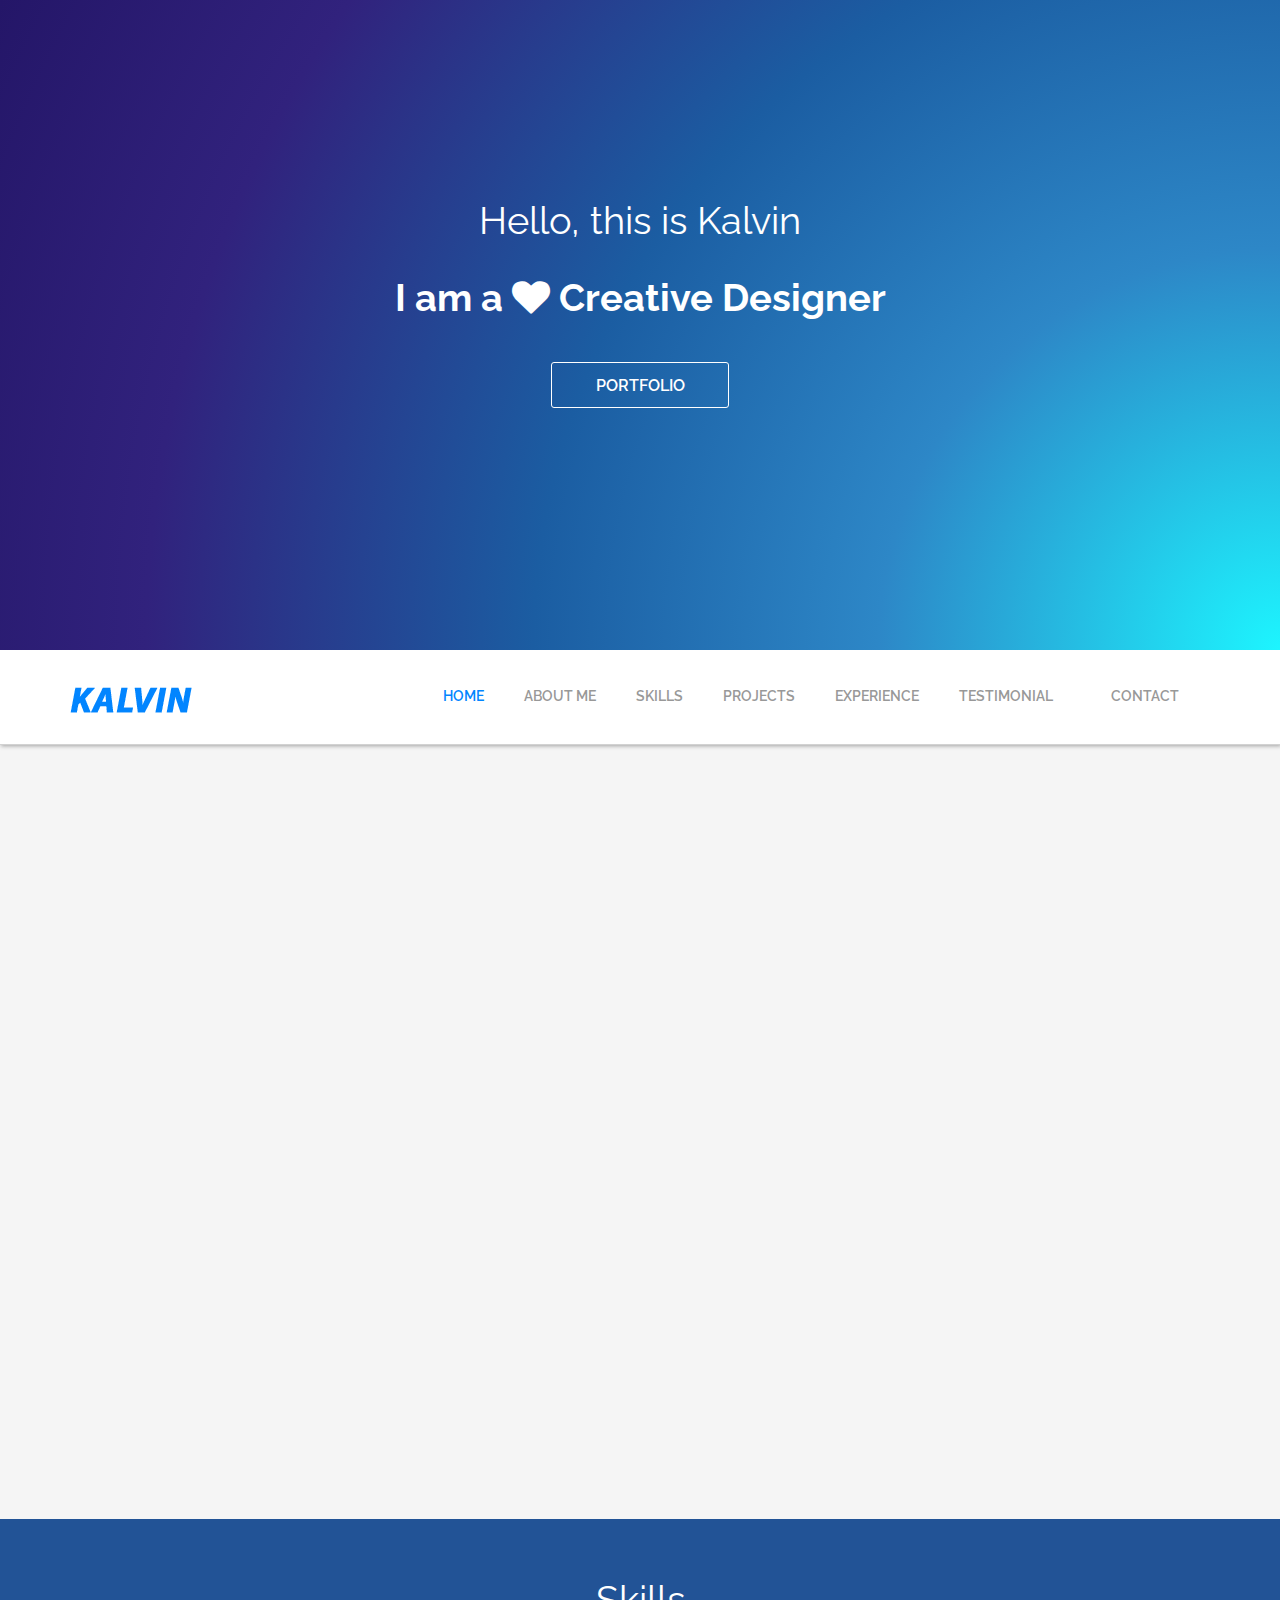
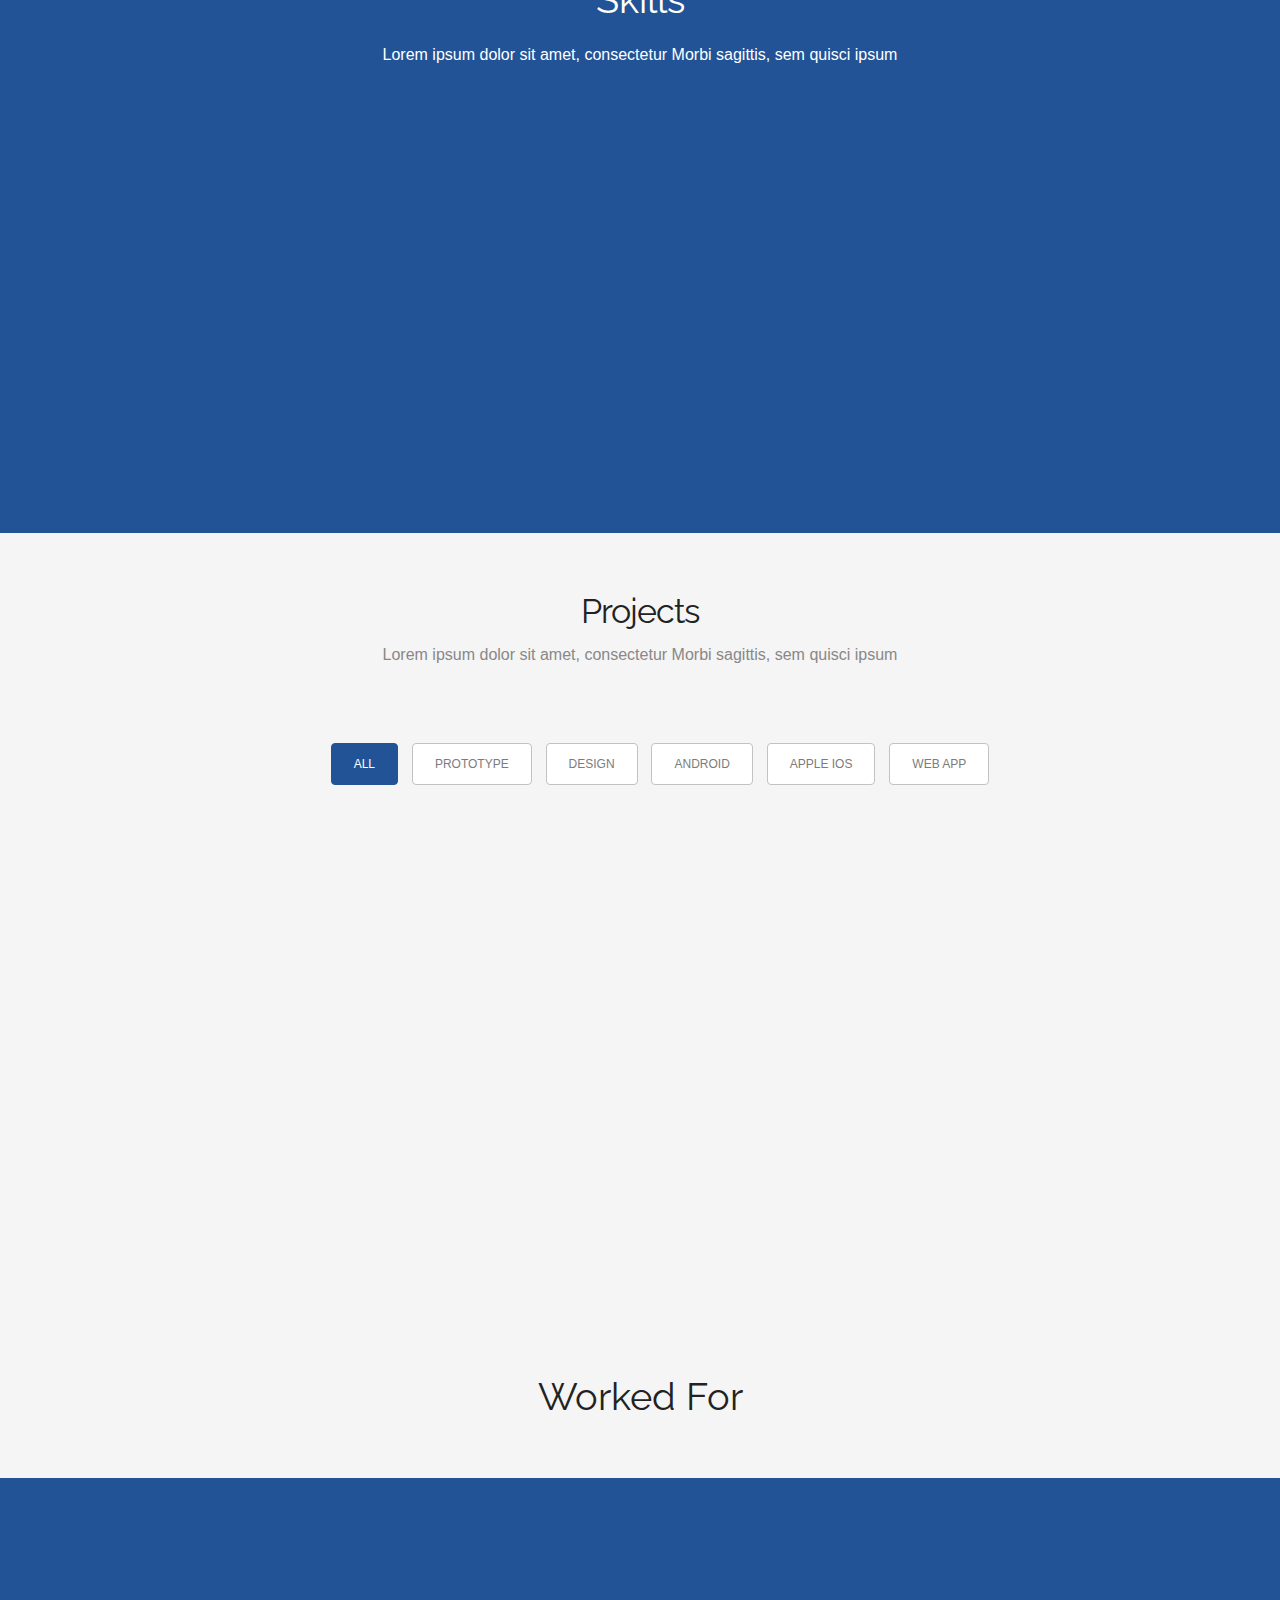
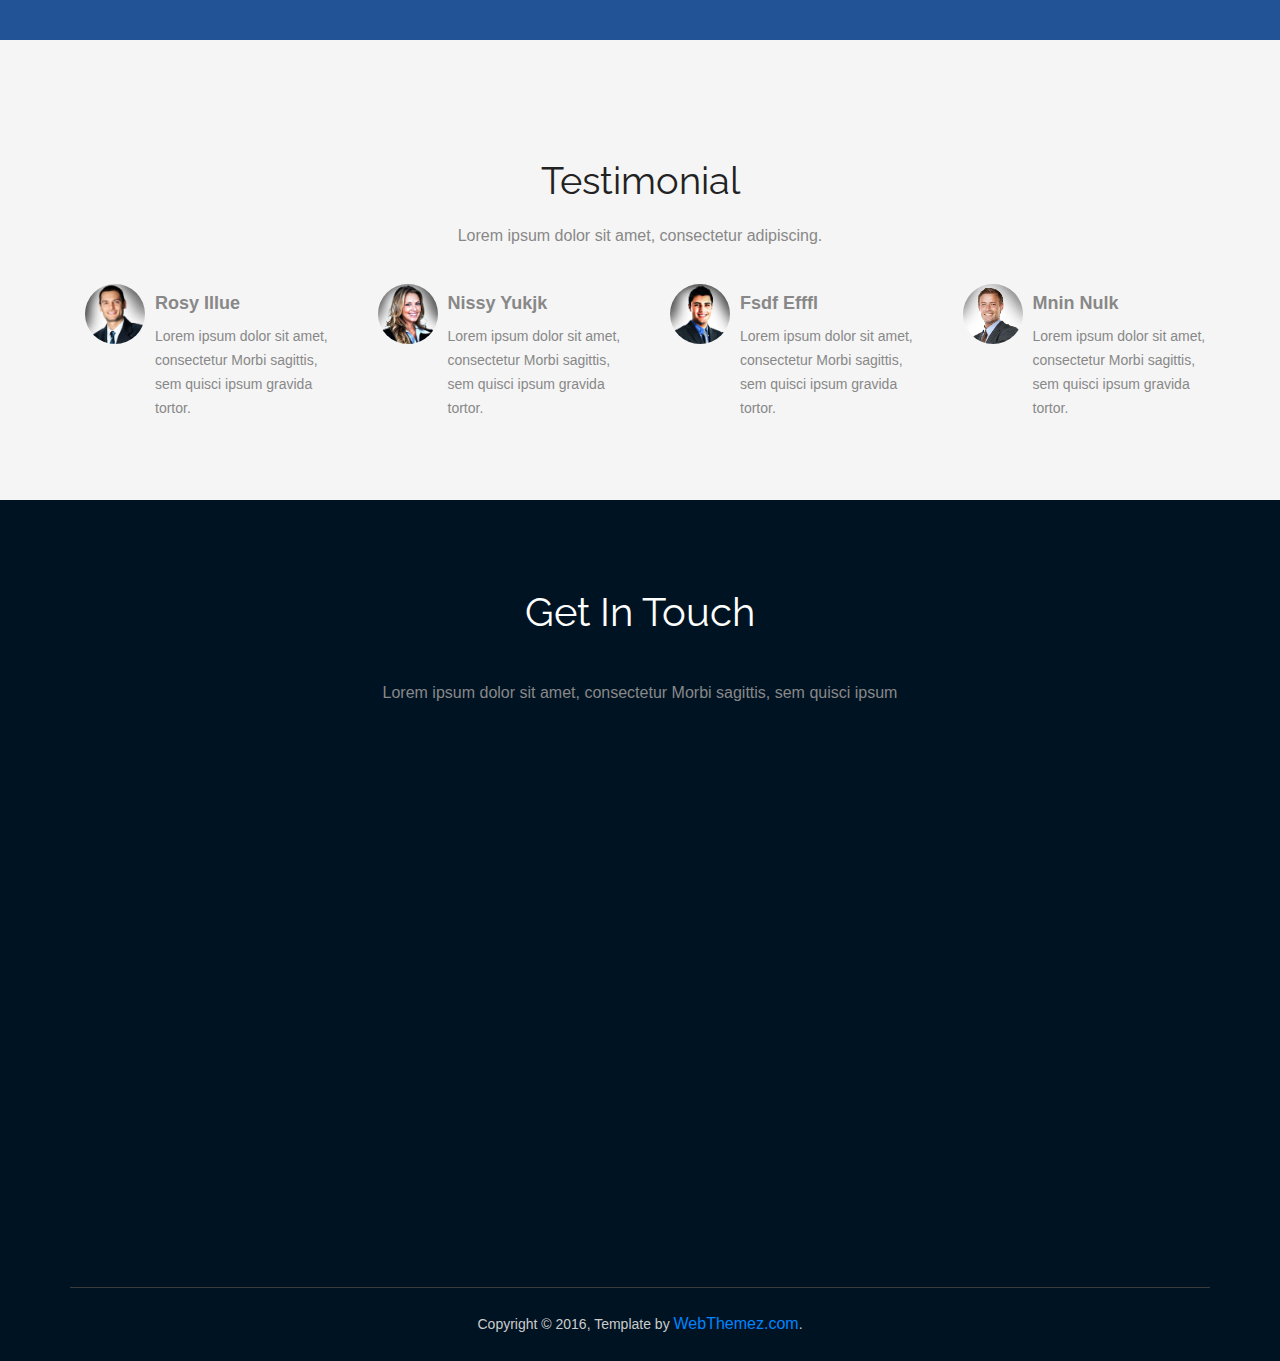
<file: kelvin_portfolio_template/index.html>
<!--
Author: http://webthemez.com
Note: Donate to remove backlink/credits in the footer(webthemez.com)--
Any help: webthemez@gmail.com
Licence: Creative Commons Attribution 3.0** - http://creativecommons.org/licenses/by/3.0/
-->
<!doctype html>
<html>
<head>
<meta charset="utf-8">
<meta name="viewport" content="width=device-width, maximum-scale=1">
<title>Kalvin Portfolio Multi Purpose HTML5 Template | Webthemez</title>
<link rel="icon" href="favicon.png" type="image/png">
<link href="css/bootstrap.min.css" rel="stylesheet" type="text/css">
<link rel="stylesheet" href="js/fancybox/jquery.fancybox.css" type="text/css" media="screen" />
<link href="css/style.css" rel="stylesheet" type="text/css"> 
<link href="css/font-awesome.css" rel="stylesheet" type="text/css"> 
<link href="css/animate.css" rel="stylesheet" type="text/css">
 
<!--[if lt IE 9]>
    <script src="js/respond-1.1.0.min.js"></script>
    <script src="js/html5shiv.js"></script>
    <script src="js/html5element.js"></script>
<![endif]-->
 
</head>
<body>

<!--Hero_Section-->
<section id="hero_section" class="top_cont_outer">
  <div class="hero_wrapper">
    <div class="container">
      <div class="hero_section">
        <div class="row">
          <div class="col-md-12">
		   
            <div class="top_left_cont zoomIn wow animated"> 
              <h2>Hello, this is Kalvin<br> <strong>I am a <i class="fa fa-heart"></i> Creative Designer</strong></h2>

                <div class="underline"></div>             
              <a href="#Portfolio" class="read_more2">Portfolio</a> </div>
          </div> 
        </div>
      </div>
    </div>
  </div>
</section>
<!--Hero_Section--> 

<!--Header_section-->
<header id="header_wrapper">
  <div class="container">
    <div class="header_box">
      <div class="logo"><a href="#"><img src="img/logo.png" alt="logo"></a></div>
	  <nav class="navbar navbar-inverse" role="navigation">
      <div class="navbar-header">
        <button type="button" id="nav-toggle" class="navbar-toggle" data-toggle="collapse" data-target="#main-nav"> <span class="sr-only">Toggle navigation</span> <span class="icon-bar"></span> <span class="icon-bar"></span> <span class="icon-bar"></span> </button>
        </div>
	    <div id="main-nav" class="collapse navbar-collapse navStyle">
			<ul class="nav navbar-nav" id="mainNav">
			  <li class="active"><a href="#hero_section" class="scroll-link">Home</a></li>
			  <li><a href="#aboutUs" class="scroll-link">About Me</a></li>
			  <li><a href="#service" class="scroll-link">Skills</a></li>
			  <li><a href="#Portfolio" class="scroll-link">Projects</a></li>
			  <li><a href="#clients" class="scroll-link">Experience</a></li>
			  <li><a href="#team" class="scroll-link">Testimonial</a></li>
			  <li><a href="#contact" class="scroll-link">Contact</a></li>
			</ul>
      </div>
	 </nav>
    </div>
  </div>
</header>
<!--Header_section--> 

<section id="aboutUs"><!--Aboutus-->
<div class="inner_wrapper aboutUs-container fadeInLeft animated wow">
  <div class="container">
    <h2>Who Am I</h2>
	<h6>Lorem ipsum dolor sit amet, consectetur Morbi sagittis, sem quisci ipsum</h6>
    <div class="inner_section"> 
	  <div class="row">
						<div class="col-lg-12 about-us">
							<div class="row">
							<div class="col-md-6"> <img class="img-responsive" src="img/about1.png" align=""> </div><!-- /.col-md-6 -->
								<div class="col-md-6">
									<h3>I Design Awesome Web Apps</h3>
									<p>
										 Lorem ipsum dolor sit amet, consectetur Morbi sagittis, sem quisci ipsum gravida tortor orci ipsum gravida tortor. Lorem ipsum dolor sit amet, tortor orci ipsum gravida tortor. Lorem ipsum dolor sit amet, conseconsectetur.
									</p>
									<p>
										 Lorem ipsum dolor sit amet, consectetur Morbi sagittis, sem quisci ipsum gravida tortor orci ipsum gravida tortor.
									</p>
									<ul class="about-us-list">
										<li class="points">Consectetur Morbi sagittis, sem quisci ipsum gravida tortor</li>
										<li class="points">Morbi sagittis, sem quis lacinia faucibus, orci ipsum gravida </li>
										<li class="points">Lorem ipsum dolor sit amet, consectetur Morbi sagittis, sem quisci gravida </li>
                                        <li class="points">Sagittis, sem quis lacinia faucibus, orci ipsum gravida </li>
										<li class="points">Ipsum dolor sit amet, consectetur Morbi sagittis, sem quisci</li>
									</ul><!-- /.about-us-list -->
								 
								</div><!-- /.col-md-6 -->
								
							</div><!-- /.row -->	
						</div><!-- /.col-lg-12 -->
					</div>
      
    </div>
  </div> 
  </div>
</section>
<!--Aboutus--> 


<!--Service-->
<section  id="service">
  <div class="container">
    <h2>Skills</h2>
	<h6>Lorem ipsum dolor sit amet, consectetur Morbi sagittis, sem quisci ipsum</h6>
    <div class="service_wrapper">
      <div class="row">
        <div class="col-md-3">
		<div class="service_icon delay-03s animated wow  zoomIn"> <span><i class="fa fa-android"></i></span> </div>
          <div class="service_block">
            
            <h3 class="animated fadeInUp wow">Android</h3>
            <p class="animated fadeInDown wow">Lorem Ipsum is simply dummy text of the printing and typesetting industry. </p>
          </div>
        </div>
        <div class="col-md-3"> 
		<div class="service_icon icon2  delay-03s animated wow zoomIn"> <span><i class="fa fa-apple"></i></span> </div> 
		<div class="service_block">
            <h3 class="animated fadeInUp wow">Apple IOS</h3>
            <p class="animated fadeInDown wow">Lorem Ipsum is simply dummy text of the printing and typesetting industry.  </p>
          </div>
        </div>
        <div class="col-md-3">
		<div class="service_icon icon3  delay-03s animated wow zoomIn"> <span><i class="fa fa-html5"></i></span> </div>
          <div class="service_block">
            
            <h3 class="animated fadeInUp wow">Design</h3>
            <p class="animated fadeInDown wow">Lorem Ipsum is simply dummy text of the printing and typesetting industry.  </p>
          </div>
        </div>
		  <div class="col-md-3">
		<div class="service_icon icon3  delay-03s animated wow zoomIn"> <span><i class="fa fa-user"></i></span> </div>
          <div class="service_block">
            
            <h3 class="animated fadeInUp wow">Development</h3>
            <p class="animated fadeInDown wow">Lorem Ipsum is simply dummy text of the printing and typesetting industry.  </p>
          </div>
        </div>
      </div> 
    </div>
  </div>
</section>
<!--Service-->




<!-- Portfolio -->
<section id="Portfolio" class="content"> 
  
  <!-- Container -->
  <div class="container portfolio_title"> 
    
    <!-- Title -->
    <div class="section-title">
      <h2>Projects</h2>
	<h6>Lorem ipsum dolor sit amet, consectetur Morbi sagittis, sem quisci ipsum</h6>
	  
    </div>
    <!--/Title --> 
    
  </div>
  <!-- Container -->
  
  <div class="portfolio-top"></div>
  
  <!-- Portfolio Filters -->
  <div class="portfolio"> 
    
    <div id="filters" class="sixteen columns">
      <ul class="clearfix">
        <li><a id="all" href="#" data-filter="*" class="active">
          <h5>All</h5>
          </a></li>
        <li><a class="" href="#" data-filter=".prototype">
          <h5>Prototype</h5>
          </a></li>
        <li><a class="" href="#" data-filter=".design">
          <h5>Design</h5>
          </a></li>
        <li><a class="" href="#" data-filter=".android">
          <h5>Android</h5>
          </a></li>
        <li><a class="" href="#" data-filter=".appleIOS">
          <h5>Apple IOS</h5>
          </a></li>
        <li><a class="" href="#" data-filter=".web">
          <h5>Web App</h5>
          </a></li>
      </ul>
    </div>
    <!--/Portfolio Filters --> 
    
    <!-- Portfolio Wrapper -->
    <div class="isotope fadeInLeft animated wow grid" style="position: relative; overflow: hidden; height: 480px;" id="portfolio_wrapper">  
      <!-- Portfolio Item -->
      <figure style="position: absolute; left: 0px; top: 0px; transform: translate3d(0px, 0px, 0px) scale3d(1, 1, 1); width: 337px; opacity: 1;" class="portfolio-item one-four   appleIOS isotope-item effect-oscar">
	   
        <div class="portfolio_img"> 
		<img src="img/portfolio_pic1.jpg"  alt="Portfolio 1"> </div> 
			<figcaption>		
				<div>
				  <a href="img/portfolio_pic1.jpg" class="fancybox"> 
					<h2>Warm <span>Oscar</span></h2>
							<p>Oscar is a decent man. He used to clean porches with pleasure.</p>
				  </a>
				</div>
			</figcaption>
        </figure>
      <!--/Portfolio Item --> 
      
      <!-- Portfolio Item-->
      <figure style="position: absolute; left: 0px; top: 0px; transform: translate3d(337px, 0px, 0px) scale3d(1, 1, 1); width: 337px; opacity: 1;" class="portfolio-item one-four  design isotope-item effect-oscar">
        <div class="portfolio_img"> <img src="img/portfolio_pic2.jpg" alt="Portfolio 1"> </div>
        	<figcaption>		
				<div>
				  <a href="img/portfolio_pic2.jpg" class="fancybox"> 
					<h2>Warm <span>Oscar</span></h2>
							<p>Oscar is a decent man. He used to clean porches with pleasure.</p>
				  </a>
				</div>
			</figcaption>
        </figure>
      <!--/Portfolio Item --> 
      
      <!-- Portfolio Item -->
      <figure style="position: absolute; left: 0px; top: 0px; transform: translate3d(674px, 0px, 0px) scale3d(1, 1, 1); width: 337px; opacity: 1;" class="portfolio-item one-four  design  isotope-item effect-oscar">
        <div class="portfolio_img"> <img src="img/portfolio_pic3.jpg" alt="Portfolio 1"> </div>
       <figcaption>		
				<div>
				  <a href="img/portfolio_pic3.jpg" class="fancybox"> 
					<h2>Warm <span>Oscar</span></h2>
							<p>Oscar is a decent man. He used to clean porches with pleasure.</p>
				  </a>
				</div>
			</figcaption>
        </figure>
      <!--/Portfolio Item--> 
      
      <!-- Portfolio Item-->
      <figure style="position: absolute; left: 0px; top: 0px; transform: translate3d(1011px, 0px, 0px) scale3d(1, 1, 1); width: 337px; opacity: 1;" class="portfolio-item one-four  android  prototype web isotope-item effect-oscar">
        <div class="portfolio_img"> <img src="img/portfolio_pic4.jpg" alt="Portfolio 1"> </div>
         <figcaption>		
				<div>
				  <a href="img/portfolio_pic4.jpg" class="fancybox"> 
					<h2>Warm <span>Oscar</span></h2>
							<p>Oscar is a decent man. He used to clean porches with pleasure.</p>
				  </a>
				</div>
			</figcaption>
      </figure>
      <!-- Portfolio Item --> 
      
      <!-- Portfolio Item -->
      <figure style="position: absolute; left: 0px; top: 0px; transform: translate3d(0px, 240px, 0px) scale3d(1, 1, 1); width: 337px; opacity: 1;" class="portfolio-item one-four  design isotope-item effect-oscar">
        <div class="portfolio_img"> <img src="img/portfolio_pic5.jpg" alt="Portfolio 1"> </div>
       <figcaption>		
				<div>
				  <a href="img/portfolio_pic5.jpg" class="fancybox"> 
					<h2>Warm <span>Oscar</span></h2>
							<p>Oscar is a decent man. He used to clean porches with pleasure.</p>
				  </a>
				</div>
			</figcaption>
      </figure>
      <!--/Portfolio Item --> 
      
      <!-- Portfolio Item -->
      <figure style="position: absolute; left: 0px; top: 0px; transform: translate3d(337px, 240px, 0px) scale3d(1, 1, 1); width: 337px; opacity: 1;" class="portfolio-item one-four  web isotope-item effect-oscar">
        <div class="portfolio_img"> <img src="img/portfolio_pic6.jpg" alt="Portfolio 1"> </div>
       <figcaption>		
				<div>
				  <a href="img/portfolio_pic6.jpg" class="fancybox"> 
					<h2>Warm <span>Oscar</span></h2>
							<p>Oscar is a decent man. He used to clean porches with pleasure.</p>
				  </a>
				</div>
			</figcaption>
      </figure>
      <!--/Portfolio Item --> 
      
      <!-- Portfolio Item  -->
      <figure style="position: absolute; left: 0px; top: 0px; transform: translate3d(674px, 240px, 0px) scale3d(1, 1, 1); width: 337px; opacity: 1;" class="portfolio-item one-four  design web isotope-item effect-oscar">
        <div class="portfolio_img"> <img src="img/portfolio_pic7.jpg" alt="Portfolio 1"> </div>       
       <figcaption>		
				<div>
				  <a href="img/portfolio_pic7.jpg" class="fancybox"> 
					<h2>Warm <span>Oscar</span></h2>
							<p>Oscar is a decent man. He used to clean porches with pleasure.</p>
				  </a>
				</div>
			</figcaption>
       </figure>
      <!--/Portfolio Item --> 
      
      <!-- Portfolio Item -->
      <figure style="position: absolute; left: 0px; top: 0px; transform: translate3d(1011px, 240px, 0px) scale3d(1, 1, 1); width: 337px; opacity: 1;" class="portfolio-item one-four   android isotope-item effect-oscar">
        <div class="portfolio_img"> <img src="img/portfolio_pic8.jpg" alt="Portfolio 1"> </div>       
      <figcaption>		
				<div>
				  <a href="img/portfolio_pic8.jpg" class="fancybox"> 
					<h2>Warm <span>Oscar</span></h2>
							<p>Oscar is a decent man. He used to clean porches with pleasure.</p>
				  </a>
				</div>
			</figcaption>
        </figure>
      <!--/Portfolio Item --> 
      
    </div>
    <!--/Portfolio Wrapper --> 
    
  </div>
  <!--/Portfolio Filters -->
  
  <div class="portfolio_btm"></div>
  
  
  <div id="project_container">
    <div class="clear"></div>
    <div id="project_data"></div>
  </div>
 
  
</section>
<!--/Portfolio --> 

<section class="page_section" id="clients"><!--page_section-->
  <h2>Worked For</h2>
<!--page_section-->
<div class="client_logos"><!--client_logos-->
  <div class="container">
    <ul class="fadeInRight animated wow">
      <li><a href="javascript:void(0)"><img src="img/client_logo1.png" alt=""></a></li>
      <li><a href="javascript:void(0)"><img src="img/client_logo2.png" alt=""></a></li>
      <li><a href="javascript:void(0)"><img src="img/client_logo3.png" alt=""></a></li>
      <li><a href="javascript:void(0)"><img src="img/client_logo5.png" alt=""></a></li>
    </ul>
  </div>
</div>
</section>
<!--client_logos-->

<section class="page_section team" id="team"><!--main-section team-start-->
  <div class="container">
    <h2>Testimonial</h2>
    <h6>Lorem ipsum dolor sit amet, consectetur adipiscing.</h6>
	  	
		<div id="team" name="team">
  <div class="container">
    <div class="row centered">
      
      <div class="col-md-3 centered"> <img class="img img-circle lt-box" src="img/team01.jpg" height="120px" width="120px" alt="">
        <div class="rt-box"><h4><strong>Rosy Illue</strong></h4>
        <p>Lorem ipsum dolor sit amet, consectetur Morbi sagittis, sem quisci ipsum gravida tortor.</p><br/>
		</div>
       </div>
         <div class="col-md-3 centered"> <img class="img img-circle lt-box" src="img/team02.jpg" height="120px" width="120px" alt="">
        <div class="rt-box"><h4><strong>Nissy Yukjk</strong></h4>
        <p>Lorem ipsum dolor sit amet, consectetur Morbi sagittis, sem quisci ipsum gravida tortor.</p><br/>
		</div>
       </div>
	      <div class="col-md-3 centered"> <img class="img img-circle lt-box" src="img/team03.jpg" height="120px" width="120px" alt="">
        <div class="rt-box"><h4><strong>Fsdf Efffl</strong></h4>
        <p>Lorem ipsum dolor sit amet, consectetur Morbi sagittis, sem quisci ipsum gravida tortor.</p><br/>
		</div>
       </div>
	      <div class="col-md-3 centered"> <img class="img img-circle lt-box" src="img/team04.jpg" height="120px" width="120px" alt="">
        <div class="rt-box"><h4><strong>Mnin Nulk</strong></h4>
        <p>Lorem ipsum dolor sit amet, consectetur Morbi sagittis, sem quisci ipsum gravida tortor.</p><br/>
		</div>
       </div>
   
    </div>
  </div>
  <!-- row --> 
</div>
	</div>
</section>
<!--/Team-->
<!--Footer-->
<footer class="footer_wrapper" id="contact">
  <div class="container">
    <section class="page_section contact" id="contact">
      <div class="contact_section">
        <h2>Get In Touch</h2>
	<h6>Lorem ipsum dolor sit amet, consectetur Morbi sagittis, sem quisci ipsum</h6>
     
      </div>
      <div class="row">
        <div class="col-lg-4 wow fadeInLeft">	
		 <div class="contact_info">
                            <div class="detail">
                                <h4>Kalvin Linkels</h4>
                                <p>104, Some street, NewYork, USA</p>
                            </div>
                            <div class="detail">
                                <h4>call us</h4>
                                <p>+1 234 567890</p>
                            </div>
                            <div class="detail">
                                <h4>Email us</h4>
                                <p>support@sitename.com</p>
                            </div> 
                        </div>
       		  
			  
          
          <ul class="social_links">
            <li class="twitter animated bounceIn wow delay-02s"><a href="javascript:void(0)"><i class="fa fa-twitter"></i></a></li>
            <li class="facebook animated bounceIn wow delay-03s"><a href="javascript:void(0)"><i class="fa fa-facebook"></i></a></li>
            <li class="pinterest animated bounceIn wow delay-04s"><a href="javascript:void(0)"><i class="fa fa-pinterest"></i></a></li>
            <li class="gplus animated bounceIn wow delay-05s"><a href="javascript:void(0)"><i class="fa fa-google-plus"></i></a></li> 
          </ul>
        </div>
        <div class="col-lg-8 wow fadeInLeft delay-06s">
          <div class="form">
            <input class="input-text" type="text" name="" value="Your Name *" onFocus="if(this.value==this.defaultValue)this.value='';" onBlur="if(this.value=='')this.value=this.defaultValue;">
            <input class="input-text" type="text" name="" value="Your E-mail *" onFocus="if(this.value==this.defaultValue)this.value='';" onBlur="if(this.value=='')this.value=this.defaultValue;">
            <textarea class="input-text text-area" cols="0" rows="0" onFocus="if(this.value==this.defaultValue)this.value='';" onBlur="if(this.value=='')this.value=this.defaultValue;">Your Message *</textarea>
            <input class="input-btn" type="submit" value="send message">
          </div>
        </div>
      </div>
    </section>
  </div>
  <div class="container">
    <div class="footer_bottom"><span>Copyright © 2016,    Template by <a href="http://webthemez.com">WebThemez.com</a>. </span> </div>
  </div>
</footer>

<script type="text/javascript" src="js/jquery-1.11.0.min.js"></script>
<script type="text/javascript" src="js/bootstrap.min.js"></script>
<script type="text/javascript" src="js/jquery-scrolltofixed.js"></script>
<script type="text/javascript" src="js/jquery.nav.js"></script> 
<script type="text/javascript" src="js/jquery.easing.1.3.js"></script>
<script type="text/javascript" src="js/jquery.isotope.js"></script>
<script src="js/fancybox/jquery.fancybox.pack.js" type="text/javascript"></script> 
<script type="text/javascript" src="js/wow.js"></script> 
<script type="text/javascript" src="js/custom.js"></script>

</body>
</html>
</file>
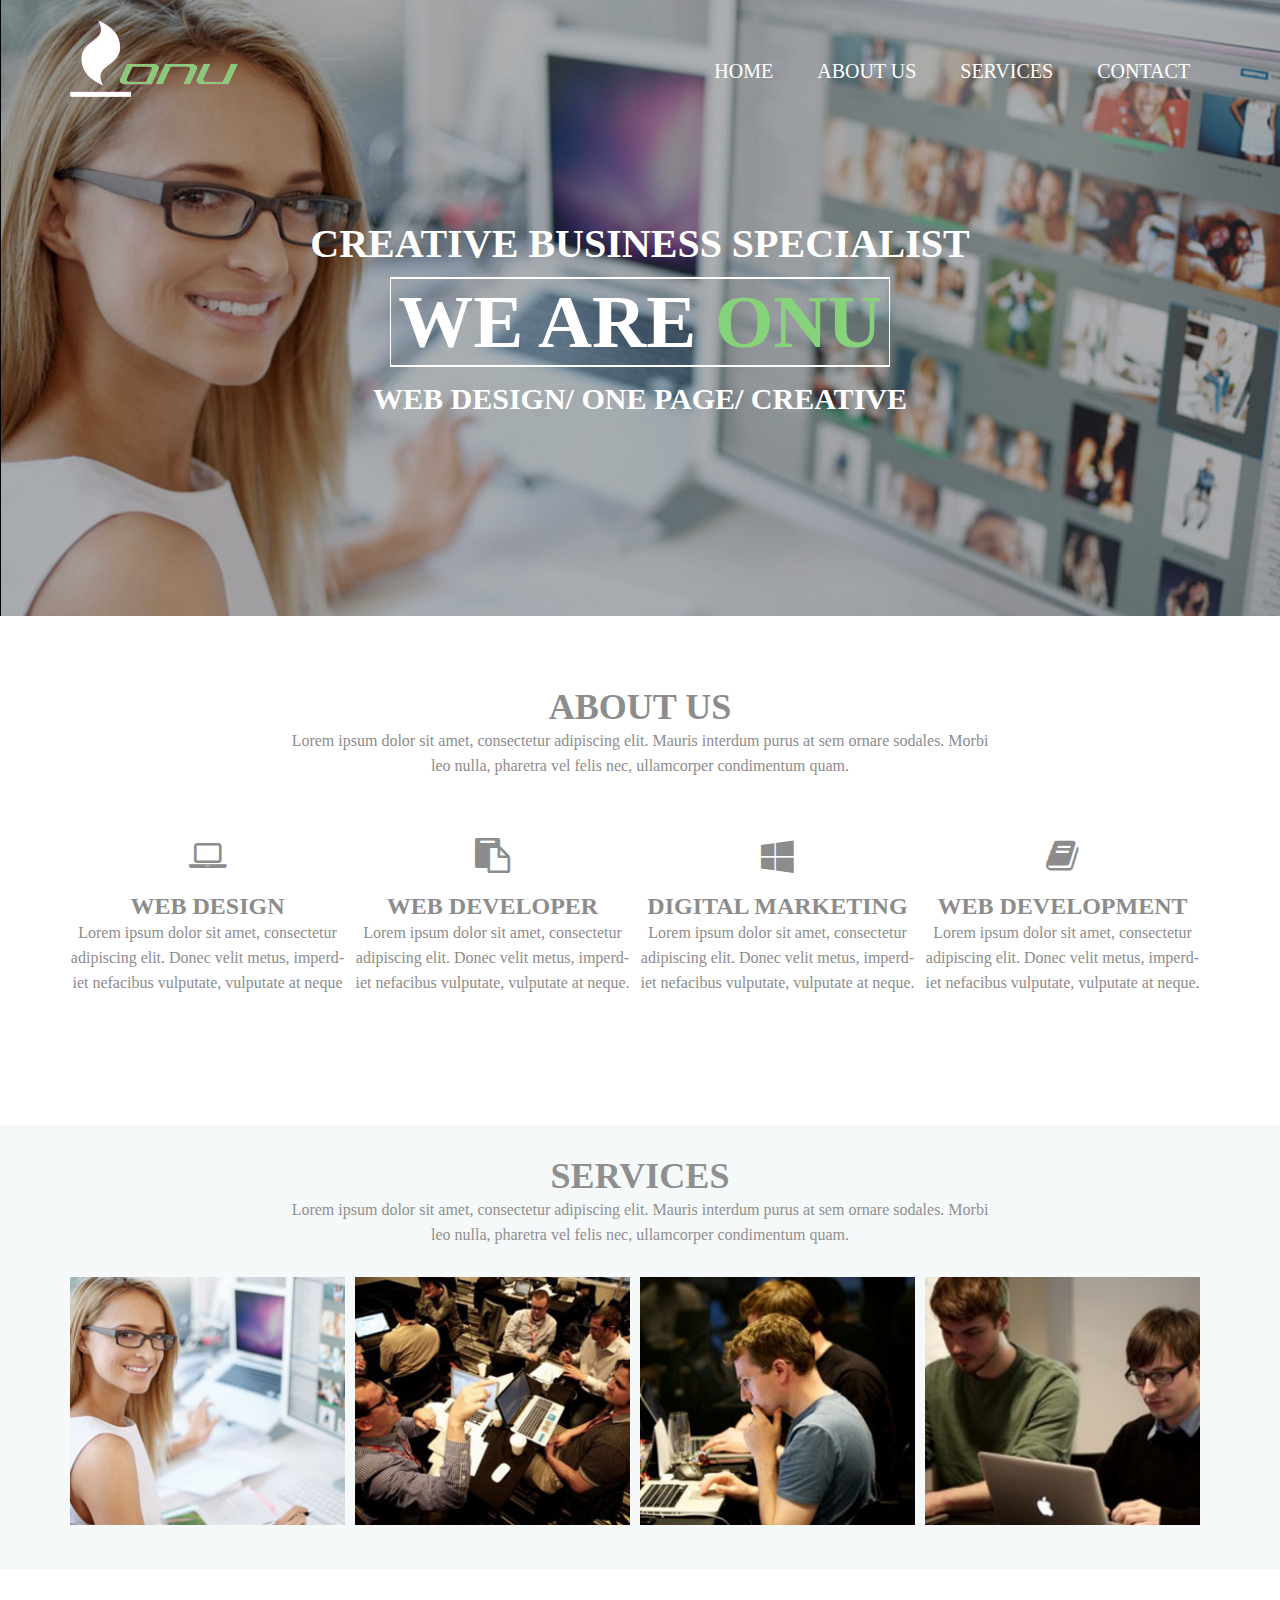
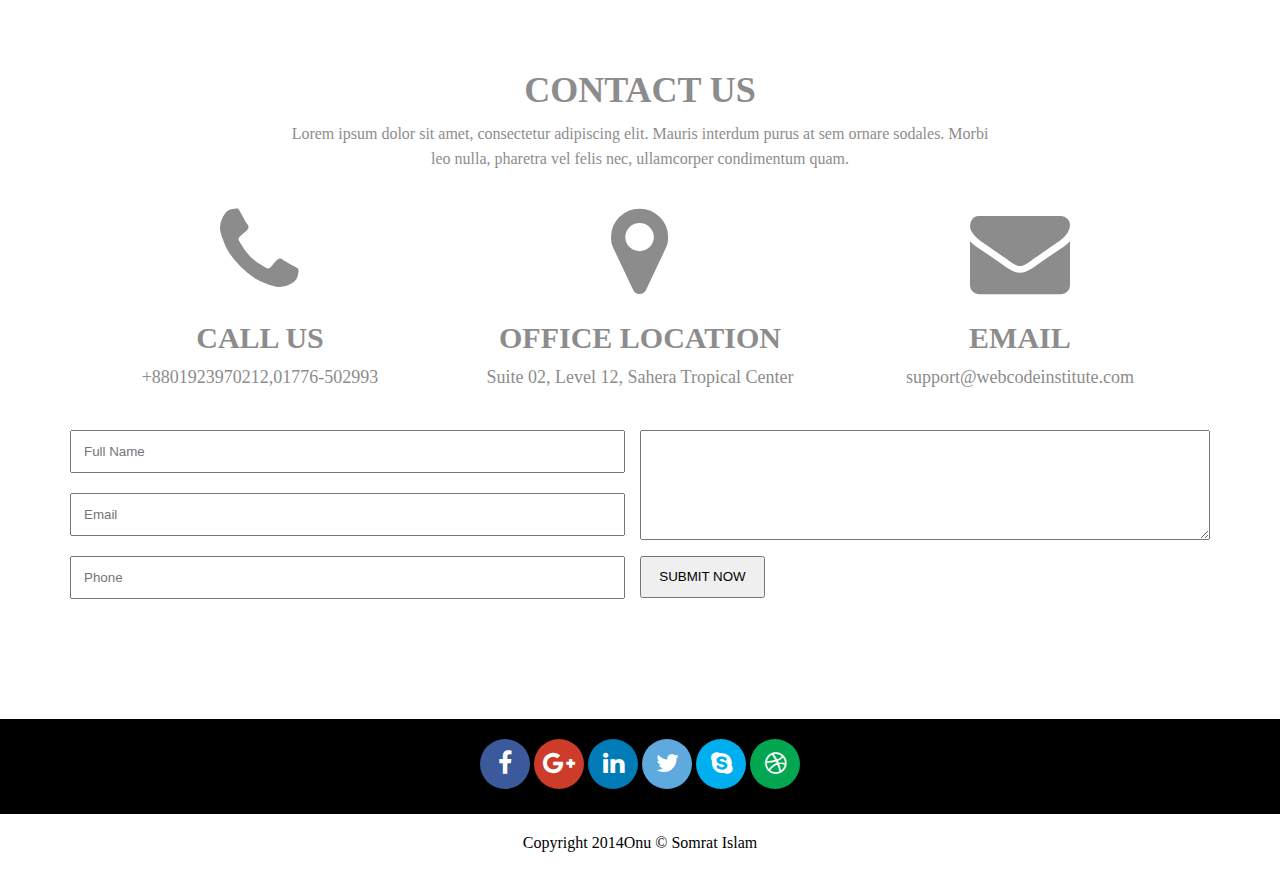
<file: PSD To HTML 1/index.html>
<!DOCTYPE html>
<html>
<head>
    <link rel="stylesheet" type="text/css" href="css/font-awesome.min.css">
    <link rel="stylesheet" type="text/css" href="css/style.css">
    <link rel="stylesheet" type="text/css" href="css/responsive.css">
	<title></title>
</head>

<body>
    <!-- First Section -->
    <section id="slider">
	    <div class="overlay">
	    	<div class="container">
	    		<div class="slider-top">
	    			<div class="logo">
	    				<img src="images/logo.png">
	    			</div>
	    			<nav class="menu">
	    				<ul>
	    					<li><a href="#">Home</a></li>
	    					<li><a href="#">About us</a></li>
	    					<li><a href="#">Services</a></li>
	    					<li><a href="#">Contact</a></li>
	    				</ul>
	    			</nav>
	    		</div>
	    		<div class="slider-content">
	    			<h2>CREATIVE BUSINESS SPECIALIST</h2>
	    			<h1>WE ARE <span>ONU</span></h1>
	    			<h3>WEB DESIGN/ ONE PAGE/ CREATIVE</h3>
	    		</div>
	    	</div>
	    </div>
    </section>
    <!-- First Section End -->

    <section id="about-us">
    	<div class="container">
    		<div class="about-top">
    			<h2>About us</h2>
    			<p>Lorem ipsum dolor sit amet, consectetur adipiscing elit. Mauris interdum purus at sem ornare sodales. Morbi leo nulla, pharetra vel felis nec, ullamcorper condimentum quam.</p>
    		</div>

    		<div class="about-content">
    			<div class="about">
    				<i class="fa fa-laptop" aria-hidden="true"></i>
    				<h2>Web Design</h2>
    				<p>Lorem ipsum dolor sit amet, consectetur adipiscing elit. Donec velit metus, imperd- iet nefacibus vulputate, vulputate at neque</p>
    			</div>
    			<div class="about">
    				<i class="fa fa-clipboard" aria-hidden="true"></i>
    				<h2>Web Developer</h2>
    				<p>Lorem ipsum dolor sit amet, consectetur adipiscing elit. Donec velit metus, imperd- iet nefacibus vulputate, vulputate at neque.</p>
    			</div>
    			<div class="about">
    				<i class="fa fa-windows" aria-hidden="true"></i>
    				<h2>Digital Marketing</h2>
    				<p>Lorem ipsum dolor sit amet, consectetur adipiscing elit. Donec velit metus, imperd- iet nefacibus vulputate, vulputate at neque.</p>
    			</div>
    			<div class="about">
    				<i class="fa fa-book" aria-hidden="true"></i>
    				<h2>Web Development</h2>
    				<p>Lorem ipsum dolor sit amet, consectetur adipiscing elit. Donec velit metus, imperd- iet nefacibus vulputate, vulputate at neque.</p>
    			</div>
    		</div>
    	</div>
    </section>


    <section id="service">
    	<div class="container">
    		<div class="service-top">
    			<h2>Services</h2>
    			<p>Lorem ipsum dolor sit amet, consectetur adipiscing elit. Mauris interdum purus at sem ornare sodales. Morbi leo nulla, pharetra vel felis nec, ullamcorper condimentum quam.</p>
    		</div>

    		<div class="service-content">
    			<div class="services">
    				<img src="images/service1.jpg">
    			</div>
    			<div class="services">
    				<img src="images/service2.jpg">
    			</div>
    			<div class="services">
    				<img src="images/service3.jpg">
    			</div>
    			<div class="services">
    				<img src="images/service4.jpg">
    			</div>
    		</div>
    	</div>
    </section>

    <section id="contact-us">
    	<div class="container">
    		<div class="contact-top">
    			<h2>Contact Us</h2>
    			<p>Lorem ipsum dolor sit amet, consectetur adipiscing elit. Mauris interdum purus at sem ornare sodales. Morbi leo nulla, pharetra vel felis nec, ullamcorper condimentum quam.</p>
    		</div>

    		<div class="contact-content">
    			<div class="contact-single">
    				<i class="fa fa-phone" aria-hidden="true"></i>
    				<h2>Call Us</h2>
    				<p>+8801923970212,01776-502993</p>
    			</div>
    			<div class="contact-single">
    				<i class="fa fa-map-marker" aria-hidden="true"></i>
    				<h2>OFFICE LOCATION</h2>
    				<p>Suite 02, Level 12, Sahera Tropical Center</p>
    			</div>
    			<div class="contact-single">
    				<i class="fa fa-envelope" aria-hidden="true"></i>
    				<h2>Email</h2>
    				<p>support@webcodeinstitute.com</p>
    			</div>
    		</div>
      
    		<div class="form">
    			<form>
    				<div class="contact-form">
    					<input type="text" name="name" placeholder="Full Name">
    					<input type="text" name="email" placeholder="Email">
    					<input type="text" name="phone" placeholder="Phone">
    				</div>
    				<div class="message">
    					<textarea placeholder="Message">
    					</textarea>
    					<input type="submit" name="submit" value="submit now">
    				</div>
    			</form>
    		</div>
    	</div>
    </section>


    <section id="social-icon">
    	<div class="container">
    		<div class="social-icons">
    			<i class="fa fa-facebook"></i>
    			<i class="fa fa-google-plus"></i>
    			<i class="fa fa-linkedin"></i>
    			<i class="fa fa-twitter"></i>
    			<i class="fa fa-skype"></i>
    			<i class="fa fa-dribbble"></i>
    		</div>
    	</div>
    </section>

    <footer>
    	Copyright 2014Onu © Somrat Islam
    </footer>

</body>
</html>
</file>
<file: kelvin_portfolio_template/css/style.css>
/*
Author: http://webthemez.com
Note: Donate to remove backlink/credits in the footer(webthemez.com)--
Any help: webthemez@gmail.com
Licence: Creative Commons Attribution 3.0** - http://creativecommons.org/licenses/by/3.0/
*/
@charset "utf-8";
@import url(http://fonts.googleapis.com/css?family=Raleway:800,700,400);
@import url(http://fonts.googleapis.com/css?family=Signika:400,600);

/* Reset
---------------------------------*/
ul {
    list-style: none;
}

.figure {
    margin: 0px;
}

img {
    max-width: 100%;
}

a, a:hover, a:active {
    outline: 0px !important;
	text-decoration:none;
}
.clear {
    clear: both;
    display: block;
    overflow: hidden;
    visibility: hidden;
    width: 0;
    height: 0;
}
.clearfix:before,
.clearfix:after {
    content: '\0020';
    display: block;
    overflow: hidden;
    visibility: hidden;
    width: 0;
    height: 0;
}

.clearfix:after {
    clear: both;
}

/* Common style */
.grid figure {
	position: relative;
	float: left;
	overflow: hidden;
	margin: 10px 1%;
	min-width: 320px;
	max-width: 480px;
	max-height: 360px;
	width: 48%;
	background: #3085a3;
	text-align: center;
	cursor: pointer;
}

.grid figure img {
	position: relative;
	display: block;
	min-height: 100%;
	max-width: 100%;
	opacity: 0.8;
}

.grid figure figcaption {
	padding: 2em;
	color: #fff;
	text-transform: uppercase;
	font-size: 1.25em;
	-webkit-backface-visibility: hidden;
	backface-visibility: hidden;
}

.grid figure figcaption::before,
.grid figure figcaption::after {
	pointer-events: none;
}

.grid figure figcaption,
.grid figure figcaption > a {
	position: absolute;
	top: 0;
	left: 0;
	width: 100%;
	height: 100%;
}

/* Anchor will cover the whole item by default */
/* For some effects it will show as a button */
.grid figure figcaption > a {
	z-index: 1000;
	text-indent: 200%;
	white-space: nowrap;
	font-size: 0;
	opacity: 0;
}

.grid figure h2 {
	word-spacing: -0.15em;
	font-weight: 300;
}

.grid figure h2 span {
	font-weight: 800;
}

.grid figure h2,
.grid figure p {
	margin: 0;
}

.grid figure p {
	letter-spacing: 1px;
	font-size: 68.5%;
}

/*---------------*/
/***** Oscar *****/
/*---------------*/

figure.effect-oscar {
	background: -webkit-linear-gradient(45deg, #22682a 0%, #9b4a1b 40%, #3a342a 100%);
	background: linear-gradient(45deg, #22682a 0%,#9b4a1b 40%,#3a342a 100%);
}

figure.effect-oscar img {
	opacity: 0.9;
	-webkit-transition: opacity 0.35s;
	transition: opacity 0.35s;
}

figure.effect-oscar figcaption {
	padding: 3em;
	background-color: rgba(58,52,42,0.7);
	-webkit-transition: background-color 0.35s;
	transition: background-color 0.35s;
}

figure.effect-oscar figcaption::before {
	position: absolute;
	top: 30px;
	right: 30px;
	bottom: 30px;
	left: 30px;
	border: 1px solid #fff;
	content: '';
}

figure.effect-oscar h2 {
	margin: 20% 0 10px 0;
	-webkit-transition: -webkit-transform 0.35s;
	transition: transform 0.35s;
	-webkit-transform: translate3d(0,100%,0);
	transform: translate3d(0,100%,0);
	color:#A3A3A3;
}

figure.effect-oscar figcaption::before,
figure.effect-oscar p {
	opacity: 0;
	-webkit-transition: opacity 0.35s, -webkit-transform 0.35s;
	transition: opacity 0.35s, transform 0.35s;
	-webkit-transform: scale(0);
	transform: scale(0);
}

figure.effect-oscar:hover h2 {
	-webkit-transform: translate3d(0,0,0);
	transform: translate3d(0,0,0);
	color:#fff;
}

figure.effect-oscar:hover figcaption::before,
figure.effect-oscar:hover p {
	opacity: 1;
	-webkit-transform: scale(1);
	transform: scale(1);
	color:#fff;+++++++
}

figure.effect-oscar:hover figcaption {
	background-color: rgba(58,52,42,0);
}

figure.effect-oscar:hover img {
	opacity: 0.4;
}

/* Styles
---------------------------------*/
body {
    background: #F5F5F5;
    font-family: 'Open Sans', sans-serif;
    font-size: 14px;
    font-weight: normal;
    color: #888888;
    margin: 0;
}

h2 {
    font-size: 38px;
    color: #222222;
    font-family: 'Raleway', sans-serif;
    font-weight: normal;
    margin: 0px 0 25px 0;
    text-align: center;
    text-transform: capitalize;
}

h3 {
    font-family: 'Open Sans', sans-serif;
    font-weight: 600;
    color: #222222;
    font-size: 18px;
    margin: 0 0 5px 0;
}

h6 {
    font-size: 16px;
    color: #888888;
    font-family: 'Open Sans', sans-serif;
    font-weight: 400;
    text-align: center;
    margin: 0 0 60px 0;
}

p {
    line-height: 24px;
    margin: 0;
}

/* Header Styles
---------------------------------*/

#header_wrapper {
    background: #ffffff;
    padding: 20px 0px;
	
    border-top: bisque;
	box-shadow: 1px 1px 4px rgba(60, 60, 60, 0.44);
    border-bottom: 1px solid #D2D2D2;
}

.header_box {
    position: relative;
}

.logo {
    float: left;
    margin-top: 8px;
	position: relative;
	z-index: 2;
}

.res-nav_click {
    display: none;
}
	

/* Nav Styles
---------------------------------*/
.navbar-inverse {
    background-color: transparent;
    border-color: transparent;
}

.navbar {
    min-height: 40px;
    margin-bottom: 0px;
}

.navbar-inverse .navbar-nav > li > a {
    color: #989898;
}

.navStyle {
    float: right;
}

.navStyle ul {
    list-style: none;
    padding: 0px;
}

.navStyle ul li {
    display: inline-block;
    margin: 0 5px;
}

.navStyle ul li:first-child {
	/*margin:0px;*/;
}

.navStyle ul li:last-child {
    margin: 0 0 0 23px;
}

.navStyle ul li a {
    display: block;
    font-size: 14px;
    color: #222222;
    font-family: 'Raleway', sans-serif;
    text-decoration: none;
    text-transform: uppercase;
    font-weight: 600;
    transition: all 0.2s ease-in-out;
    -moz-transition: all 0.2s ease-in-out;
    -webkit-transition: all 0.2s ease-in-out;
}

.navStyle ul li a:hover {
    color: #ED5441;
}

.navStyle > li > a:hover, .nav > li > a:focus {
    text-decoration: none;
    color: #ED5441;
    background-color: transparent;
}

.navbar-inverse .navbar-nav > li > a:hover, .navbar-inverse .navbar-nav > li > a:focus {
    color: #0285FF;
    background-color: transparent;
}

.navbar-inverse .navbar-nav > .active > a, .navbar-inverse .navbar-nav > .active > a:hover, .navbar-inverse .navbar-nav > .active > a:focus {
    color: #0285FF;
    background-color: transparent;
}

.navStyle > li.active > a,
.navStyle > li.active > a:hover {
    text-decoration: none;
    color: #ED5441;
    background-color: transparent;
}

.borderLeft {
    border-left: 1px solid #DADADA;
}

.borderTop {
    margin-top: 30px;
    border-top: 1px solid #DADADA;
}

.mrgTop {
    margin-top: 30px;
}
/* Top_content
---------------------------------*/

.top_cont_outer {
    background: #ED5441;
    position: relative;
    background: #CE1139;
    height:650px;
    background: #5f357d;
    background: -webkit-radial-gradient(circle farthest-corner at right bottom,#ffd08a 0,#ffa376 28%,#d26578 52%,#682a84 79%,#241668 100%);
    background: -moz-radial-gradient(circle farthest-corner at right bottom,#ffd08a 0,#ffa376 28%,#d26578 52%,#682a84 79%,#241668 100%);
    background: -o-radial-gradient(circle farthest-corner at right bottom,#ffd08a 0,#ffa376 28%,#d26578 52%,#682a84 79%,#241668 100%);
    background: -ms-radial-gradient(circle farthest-corner at right bottom,#ffd08a 0,#ffa376 28%,#d26578 52%,#682a84 79%,#241668 100%);
    background: radial-gradient(circle farthest-corner at right bottom,#1DF5FF 0,#2D87C7 28%,#1B5DA2 52%,#31227D 79%,#241668 100%);
}

.hero_section {
    position: relative;
    padding-top: 72px;
}

.white_pad {
    position: relative;
    right: 0px;
    bottom: 0px;
}

.white_pad img {
    position: absolute;
    right: 0px;
    bottom: 0px;
}

.top_left_cont {
    padding: 110px 0;
}

.top_left_cont h3 {
    font-size: 16px;
    color: #f56eab;
    margin: 0 0 20px 0;
    text-align: left;
    font-weight: 700;
}

.top_left_cont h2 {
    font-size: 38px;
    color: #FFF;
    margin: 0 0 26px 0;
    font-family: 'Raleway', sans-serif;
    text-align: center;
    line-height: 77px;
    text-transform: initial;
}

.top_left_cont h2 strong {
    font-weight: 700;
    color: #FFFFFF;
}

.top_left_cont p {
font-size: 18px;
color: #FFFFFF;
margin: 0 0 30px 0;
line-height: 33px;
text-align: center;
font-weight: normal;
font-size: 22px;
/* font-weight: 300; */
text-align: center;
letter-spacing: 1px;
}

a.read_more, a.read_more2 {
    font-family: 'Raleway', sans-serif;
    display: block;
    font-size: 16px;
    width: 178px;
    height: 46px;
    line-height: 46px;
    border-radius: 3px;
    text-align: center;
    text-transform: uppercase;
    font-weight: 600;
    transition: all 0.2s ease-in-out;
    -moz-transition: all 0.2s ease-in-out;
    -webkit-transition: all 0.2s ease-in-out;
    background: transparent;
    color: #fff;
    border: 1px solid #fff;
	margin:0 auto;
}
a.read_more{
	 color: #3C3C3C;
	 border: 1px solid #3C3C3C;
}
a.read_more2:hover, a.read_more:hover {
    background: #fff;
    color: #0593F9;
    border: 1px solid #fff;
}
a.read_more:hover {
    background: #fff;
    color: #ED5441;
    border: 1px solid #ED5441;
}

	







/* Services
---------------------------------*/

#service {
    padding: 60px 0px;
    background: #225396;
}
#service h2{
  color: #fff;

}
.service_wrapper {
    padding: 40px 0 40px;
}

.service_section {
}

.service_block {
    text-align: center;
    padding-left: 15px;
    padding-right: 15px; 
	position: relative;
}

.service_icon {  
    width: 90px;
    height: 85px;
    margin: 0px auto 25px; 
}

 

.service_icon span {
    background: transparent; 
    display: block;
    height: 100%;
    width: 100%;
	
    border: 1px solid #fff;
    border-radius: 50%;
}

.service_icon i {
  color: #FFFFFF;
font-size: 40px;
margin-top: 0;
position: relative;
top: 20px;
z-index: 20;
display: block;
text-align: center;
}

.service_block h3 {
    font-family: 'Raleway', sans-serif;
    font-weight: 600;
    font-size: 25px;
    color: #fff;
margin: 35px 0 15px; 
}
#service h6{
color:#fff;
}
.service_block p {
    font-size: 16px;
    color: #fff;
    margin: 0 0 35px 0; 
}
	


/* Latest Work
---------------------------------*/


#work_outer {
    background: #f9f9f9;
    padding: 70px 0px;
    position: relative;
}

.work_pic {
    position: absolute;
    right: 0;
    top: 25%;
    width: 50%;
}

.inner_section {
    padding: 0px;
}

.service-list {
    padding: 0 0 0 0;
    font-size: 14px;
    margin-bottom: 40px;
}

.service-list-col1 {
    float: left;
    width: 60px;
    text-align: center;
}

.service-list-col1 i {
    display:;
    color: #888;
    font-size: 19px;
    font-style: normal;
    line-height: 20px;
}

.service-list-col2 {
    overflow: hidden;
}

.page_section.alabaster {
    background: #fafafa;
}

.work_bottom {
    padding: 20px 0 0 0px;
}

.work_bottom span {
    font-size: 18px;
    color: #333333;
    display: block;
    margin: 0 0 20px 0;
}

a.contact_btn {
    background: #fff;
    text-transform: uppercase;
    display: block;
    width: 176px;
    height: 49px;
    text-align: center;
    line-height: 49px;
    font-size: 16px;
    color: #ED5441;
    border-radius: 3px;
    font-family: 'Raleway', sans-serif;
    font-weight: 600;
    border: 2px solid #ED5441;
    transition: all 0.2s ease-in-out;
    -moz-transition: all 0.2s ease-in-out;
    -webkit-transition: all 0.2s ease-in-out;
}

a.contact_btn:hover {
    background: #ED5441;
    color: #fff;
}

.input-text {
    background: transparent;
}


/* Portfolio
---------------------------------*/


#Portfolio {
    padding: 60px 0px;
}

.Portfolio-nav {
    padding: 0;
    margin: 0 0 45px 0;
    list-style: none;
    text-align: center;
}

.Portfolio-nav li {
    margin: 0 10px;
    display: inline;
}

.Portfolio-nav li a {
    display: inline-block;
    padding: 10px 22px;
    font-size: 12px;
    line-height: 20px;
    color: #222222;
    border-radius: 4px;
    text-transform: uppercase;
    background: #f7f7f7;
    margin-bottom: 5px;
    transition: all 0.3s ease-in-out;
    -moz-transition: all 0.3s ease-in-out;
    -webkit-transition: all 0.3s ease-in-out;
}

.Portfolio-nav li a:hover {
    background: #ED5441;
    color: #fff;
    text-decoration: none;
}

.portfolioContainer {
    margin: 0 auto;
    padding-left: 15px;
    width: auto !important;
}

.Portfolio-box {
    text-align: center;
    width: 350px;
    overflow: hidden;
    float: left;
    padding: 12px 0px;
}

.Portfolio-box img {
    transition: all 0.3s ease-in-out;
    -moz-transition: all 0.3s ease-in-out;
    -webkit-transition: all 0.3s ease-in-out;
}

.Portfolio-box img:hover {
    opacity: 0.6;
}

.Portfolio-nav li a.current {
    background: #ED5441;
    color: #fff;
    text-decoration: none;
}

img {
    max-width: 100%;
}

/* no transition on .isotope container */

.isotope .isotope-item {
  /* change duration value to whatever you like */
    -webkit-transition-duration: 0.6s;
    -moz-transition-duration: 0.6s;
    transition-duration: 0.6s;
}

.isotope .isotope-item {
    -webkit-transition-property: -webkit-transform, opacity;
    -moz-transition-property: -moz-transform, opacity;
    transition-property: transform, opacity;
}

.page_section.paddind {
    padding-bottom: 60px;
}


/* Happy Clients
---------------------------------*/



#clients {
    padding: 60px 0px;
}

.client_area {
    width: 960px;
    margin: 0px auto;
}

.client_section {
    padding: 35px 0 0 0;
}

.client_section.btm {
    padding: 20px 0 0 0;
}

.client_profile {
    float: left;
    text-align: center;
}

.client_profile.flt {
    float: right;
}

.client_profile_pic {
    border-radius: 50%;
    border: 2px solid #f5f5f5;
    margin: 0 0 15px 0;
    width: 220px;
    height: 220px;
}

.client_profile_pic img {
    border-radius: 50%;
    border: 3px solid #f5f5f5;
}

.client_profile h3 {
    font-size: 18px;
    color: #49b5e7;
    margin: 0 0 0 0;
}

.client_profile span {
    display: block;
    font-size: 16px;
    color: #888888;
}

/* Clients
---------------------------------*/


.client_logos {
    background: #225396;
    padding: 60px 0;
    margin-top: 60px;
}

.client_logos ul {
    padding: 0;
    margin: 0;
    list-style: none;
    text-align: center;
}

.client_logos ul li {
    display: inline;
    margin: 0 25px;
}

.client_logos ul a {
    display: inline-block;
    margin: 0 20px;
}

.page_section.team {
    padding: 60px 0;
}

.page_section.team h6 {
    margin-bottom: 40px;
}

/* About Us
--------------------------- */
 
.aboutUs-container {
background-repeat: no-repeat;
background-position: right;
background-size: auto 100%;
background-position-y: 70px;
}
#about-us .read-more{
	border: 1px solid #ED5441;
	color: #1a1a1a;
}

#about-us .read-more:hover{
	background-color: #e74c3c;
	border: 1px solid #e74c3c;
	color: #fff;
}
.about-us-post-container{
	background-repeat: no-repeat;
	background-position: right;
	background-size: auto 100%;
}
.about-us{
	margin-top: 70px;
	margin-bottom: 0;
}
.about-us h3{
	font-size:28px;
}
.points{ 
	margin-bottom: 10px;
	font-size:14px;
	padding-left:0px;
}
.about-us p{
	/*font-size: 0.9375em;*/
	line-height: 1.625em;
	padding: 15px 0;
}
.about-us .about-us-list{
	list-style: none;
	margin-bottom: 20px;
	padding-left:0px;
}

.about-us .points{
	position: relative;
	list-style-type: none;
	padding: 5px 0 5px 30px;
}

.about-us .points:before{
	content: "\f058";
	position: absolute;
	font-family: FontAwesome;
	font-size: 1.125em;
	color: #0285FF;
	left: 0px;
	top: 3px;
}

.about-us-link a:first-child{
	margin-left: 0;
}


/* Team
---------------------------------*/
.team_section {
    max-width: 993px;
    margin: 0 auto;
}

.team_area {
    width: 30.66%;
    margin-right: 3.82979%; 
    overflow: hidden;
    text-align: center;
    float: left;
}

.team_area span {
    margin-bottom: 24px;
    display: block;
}

.team_area:nth-of-type(3n+0) {
    margin: 0;
}

.team_box {
    width: auto;
    height: auto;
    position: relative;
    border-radius: 50%;
    margin: 0px 3px 25px 3px;
}
/*
.team_box_shadow {
    transition: all 0.3s ease-in-out;
    -moz-transition: all 0.3s ease-in-out;
    -webkit-transition: all 0.3s ease-in-out;
    position: absolute;
    width: 100%;
    height: 26%;
    z-index: 10;
    bottom: 0px;
} */

.team_box_shadow a {
    display: block;
    width: 100%;
    height: 100%; 
}

.team_box:hover .team_box_shadow {
    box-shadow: inset  0px 0px 0px 148px rgba(17,17,17,0.80);
}

.team_box:hover ul {
    display: block;
    opacity: 1;
}

.team_box img {
    display: block;
    border-radius: 0%;
    width: 90%;
    margin: 0 auto;
}

.team_box ul {
    display: block;
    padding: 0;
    margin: 0;
    list-style: none;
    position: absolute;
    left: 0;
    top: 88%;
    width: 100%;
    text-align: center;
    margin-top: -14px;
    z-index: 15;
    transition: all 0.6s ease-in-out;
    -moz-transition: all 0.6s ease-in-out;
    -webkit-transition: all 0.6s ease-in-out;
}

.team_box ul li {
    display: inline-block;
    margin: 0 11px;
	width: 34px; 
border-radius: 50%;
background: #fff;
padding: 10px 0 4px;
margin-bottom: 5px;
}

.team_box ul li a { 
    display: inline-block;
    font-size: 18px;
    color: #232323;
    transition: all 0.3s ease-in-out;
    -moz-transition: all 0.3s ease-in-out;
    -webkit-transition: all 0.3s ease-in-out;
}

.team_box ul li a:hover, .team_box ul li a:focus {
    text-decoration: none;
}

.team_box ul li a.fa-twitter:hover {
    color: #55acee;
}

.team_box ul li a.fa-facebook:hover {
    color: #3b5998;
}

.team_box ul li a.fa-pinterest:hover {
    color: #cb2026;
}

.team_box ul li a.fa-google-plus:hover {
    color: #dd4b39;
}
 .img-circle {
border-radius: 50%;
}
.centered {
text-align: center;
}
#team .fa {
width: 30px;
height: 30px;
margin: 0 3px;
border-radius: 100%;
font-size: 15px;
line-height: 30px;
outline: 0;
color: #CE1139;
background-color: #fff;
-webkit-transition: all .3s;
-moz-transition: all .3s;
transition: all .3s;
border: 1px solid #CE1139;
}
#aboutUs {
    padding: 60px 0 0;
}

/* Contact
---------------------------------*/
.page_section.contact {
    padding: 90px 0 100px;
}
 
.contact_section {
    margin: 0 0 60px 0;
}

.contact_section h2 {
    font-size: 40px;
    color: #ffffff;
    margin: 0 0 50px 0;
}

.contact_block {
    text-align: center;
}

.contact_block_icon {
    border-radius: 50%;
    height: 85px;
    width: 85px;
    margin: 0px auto 20px;
}

.contact_block_icon.icon2 {
    border-color: #ED5441;
}

.contact_block_icon.icon3 {
    border-color: #49b5e7;
}

.contact_block_icon span {
    background: none repeat scroll 0 0 #f56eab;
    border: 5px solid #fff;
    border-radius: 50%;
    display: block;
    height: 100%;
    width: 100%;
}

.contact_block_icon.icon2 {
    border-color: #ED5441;
}

.contact_block_icon.icon2 span {
    background: #ED5441;
}

.contact_block_icon.icon3 {
    border-color: #49b5e7;
}

.contact_block_icon.icon3 span {
    background: #49b5e7;
}

.contact_block_icon i {
    color: #fff;
    font-size: 36px;
    margin-top: 0;
    position: relative;
    top: 26px;
    z-index: 20;
}

.contact_block span {
    display: block;
    font-size: 16px;
    color: #ffffff;
    line-height: 20px;
}

.contact_block span a {
    display: block;
    font-size: 16px;
    color: #ffffff;
    line-height: 20px;
}

.contact_info {
    font-size: 15px;
    margin: 0 0 0 20px;
    padding-left: 0;
}

.contact_info  h3 {
    font-size: 24px;
    font-weight: 600;
    margin: 0 0 30px;
    color: #fff;
}

.contact_info p {
    line-height: 28px;
    display: block;
    font-size: 16px;
    color: #ffffff;
    margin: 0 0 30px;
}

.social_links {
    padding:0;
    margin: 0;
    display: block;
    overflow: hidden;
    list-style: none;
}

.social_links li {
    float: left;
    margin-right: 4px;
}

.social_links li a {
    display: block;
    width: 50px;
    height: 50px;
    text-align: center;
    line-height: 50px;
    font-size: 25px;
    color: #fff;
}

.social_links li a:hover, .social_links li a:focus {
    text-decoration: none;
    border-radius: 80px;
}

.twitter a:hover {
    color: #55acee;
}

.facebook a:hover {
    color: #3b5998;
}

.pinterest a:hover {
    color: #cb2026;
}

.gplus a:hover {
    color: #dd4b39;
}
 

.form {
    margin: 0 66px 0 30px;
}

.input-text {
    padding: 15px 16px;
    border: 1px solid #ccc;
    width: 100%;
    height: 50px;
    display: block;
    border-radius: 4px;
    font-size: 15px;
    color: #aaa;
    margin: 0 0 15px 0;
    transition: all 0.3s ease-in-out;
    -moz-transition: all 0.3s ease-in-out;
    -webkit-transition: all 0.3s ease-in-out;
}

.input-text:focus {
    border: 1px solid #fff;
    outline: 0;
    -webkit-box-shadow: inset 0 1px 1px rgba(0, 0, 0, 0.075), 0 0 8px rgba(124, 197, 118, 0.3);
    -moz-box-shadow: inset 0 1px 1px rgba(0, 0, 0, 0.075), 0 0 8px rgba(124, 197, 118, 0.3);
    box-shadow: inset 0 1px 1px rgba(0, 0, 0, 0.075), 0 0 8px rgba(124, 197, 118, 0.3);
}

.input-text.text-area {
    height: 230px;
    resize: none;
    overflow: auto;
    
}

.input-btn {
    width: 175px;
    height: 50px;
    letter-spacing: 0px;
    background: #0285FF;
    border-radius: 3px;
    color: #ffffff;
    font-size: 16px;
    text-transform: uppercase;
    font-weight: 600;
    border: 0px;
    transition: all 0.3s ease-in-out;
    -moz-transition: all 0.3s ease-in-out;
    -webkit-transition: all 0.3s ease-in-out;
}

.input-btn:hover {
    background: #fff;
    color: #222;
}

/* Footer
---------------------------------*/

.footer_wrapper {
    background: #001323;
}

.footer_bottom {
    border-top: 1px solid #3C3A3A;
    padding: 25px 0;
}

.footer_bottom span {
    display: block;
    font-size: 14px;
    color: #cccccc;
    text-align: center;
}

.footer_bottom span a {
    display: inline-block;
    color: #0184FE;
    font-size: 16px;
    transition: all 0.3s ease-in-out;
    -moz-transition: all 0.3s ease-in-out;
    -webkit-transition: all 0.3s ease-in-out;
}

.footer_bottom span a:hover {
    color: #fff;
}

/* Animation Timers
---------------------------------*/
.delay-02s {
    animation-delay: 0.2s;
    -webkit-animation-delay: 0.2s;
}

.delay-03s {
    animation-delay: 0.3s;
    -webkit-animation-delay: 0.3s;
}

.delay-04s {
    animation-delay: 0.4s;
    -webkit-animation-delay: 0.4s;
}

.delay-05s {
    animation-delay: 0.5s;
    -webkit-animation-delay: 0.5s;
}

.delay-06s {
    animation-delay: 0.6s;
    -webkit-animation-delay: 0.6s;
}

.delay-07s {
    animation-delay: 0.7s;
    -webkit-animation-delay: 0.7s;
}

.delay-08s {
    animation-delay: 0.8s;
    -webkit-animation-delay: 0.8s;
}

.delay-09s {
    animation-delay: 0.9s;
    -webkit-animation-delay: 0.9s;
}

.delay-1s {
    animation-delay: 1s;
    -webkit-animation-delay: 1s;
}

.delay-12s {
    animation-delay: 1.2s;
    -webkit-animation-delay: 1.2s;
}


/*new_profolio*/



	
/* Portfolio */	
	
.container.portfolio_title {
    padding-bottom: 0px;
}

#portfolio {
    padding: 60px 0 40px;
}



/* Portfolio Filters */	

#filters {
    margin-top: 10px;
    margin-bottom: 40px;
    text-align: center;
    display: block;
    float: none;
    z-index: 2;
    position: relative;
}

#filters ul li {
    display: inline-block;
    margin: 0 5px;
}

#filters ul li a {
    display: block;
}

#filters ul li a h5 {
    background: none repeat scroll 0 0 #f7f7f7;
    border-radius: 4px;
    display: inline-block;
    
    font-size: 12px;
    line-height: 20px;
    margin-bottom: 5px;
    padding: 10px 22px;
    text-transform: uppercase;
    transition: all 0.3s ease-in-out 0s;
    background: #fff;
    border: #C2C2C2 solid 1px;
    color: #7C7C7C;
}

#filters ul li a:hover h5, #filters ul li a.active h5 {
    background: #225396;
    color: #FFFFFF;
    text-decoration: none;
    border: #225396 solid 1px;
}

.section-title h2 {
    color: #222222;
    font-family: 'Raleway', sans-serif;
    font-size: 34px;
    letter-spacing: -1px;
    margin: 0 0 15px;
    text-align: center;
}

.section-title span {
    display: block;
    color: #888888;
    font-family: 'Open Sans',sans-serif;
    font-size: 16px;
    font-weight: 400;
    margin: 0 0 60px;
    text-align: center;
}



/* Portfolio Items */	

#portfolio_wrapper {
    position: relative;
    padding: 0;
    width: 100%;
    margin: 0 auto;
    display: block;
}

#portfolio_wrapper .one-four {
    margin: 0!important;
    line-height: 0;
    width: 25%;
    padding: 0;
    position: relative;
}

.portfolio-item {
    padding: 0;
    position: relative;
    overflow: hidden;
}

.portfolio-item .portfolio_img {
    overflow: hidden;
    display: block;
    position: relative;
}

.portfolio-item .portfolio_img img {
    width: 100%;
    height: auto;
}

.portfolio-item:hover .item_overlay {
    opacity: 1;
    transition: all 0.4s ease 0s;
    -moz-transition: all 0.4s ease 0s;
    -webkit-transition: all 0.4s ease 0s;
    -ms-transition: all 0.4s ease 0s;
    -o-transition: all 0.4s ease 0s;
}

.item_overlay {
    width: 100%;
    height: 100%;
    position: absolute;
    top: 0;
    left: 0;
    opacity: 0;
    transition: all 0.3s ease 0s;
    -moz-transition: all 0.3s ease 0s;
    -webkit-transition: all 0.3s ease 0s;
    -o-transition: all 0.3s ease 0s;
    cursor: pointer;
}

.open-project-link {
    width: 100%;
    height: 100%;
    position: absolute;
    z-index: 100;
}

.item_overlay:hover {
    background:rgba(89, 89, 89, 0.7);
}

.item_info {
    position: absolute;
    height: 100px;
    width: 100%;
    top: 50%;
    margin-top: -50px;
    text-align: center;
}

.project_name {
    color: #fff;
    text-transform: uppercase;
    margin-top: 25px;
    
    opacity: 0;
    font-size: 18px;
    transition: all 0.2s ease 0s;
    -moz-transition: all 0.2s ease 0s;
    -webkit-transition: all 0.2s ease 0s;
    -ms-transition: all 0.2s ease 0s;
    -o-transition: all 0.2s ease 0s;
    position: relative;
    z-index: 10;
}

.portfolio-item:hover .project_name {
    opacity: 1;
    -webkit-transition: opacity .1s .2s;
    -moz-transition: opacity .1s .2s;
    -ms-transition: opacity .1s .2s;
    -o-transition: opacity .1s .2s;
    transition: opacity .1s .2s;
}

.project_catg {
    font-size: 14px;
    color: #fff;
    opacity: 0;
    margin-top: 0px;
    transition: all 0.2s ease 0s;
    -moz-transition: all 0.2s ease 0s;
    -webkit-transition: all 0.2s ease 0s;
    -ms-transition: all 0.2s ease 0s;
    -o-transition: all 0.2s ease 0s;
}

.portfolio-item:hover .project_catg {
    opacity: 0.8;
    -webkit-transition: opacity .1s .2s;
    -moz-transition: opacity .1s .2s;
    -ms-transition: opacity .1s .2s;
    -o-transition: opacity .1s .2s;
    transition: opacity .1s .2s;
}

.zoom-icon {
    left: 50%;
    margin-left: -20px;
    position: inherit;
    width: 40px;
    height: 40px;
    margin-top: 40px;
    opacity: 0;
    background: url(images/zoom.png);
    background-size: 40px 40px;
    transition: all 0.3s ease 0.1s;
    -moz-transition: all 0.3s ease 0.2s;
    -webkit-transition: all 0.3s ease 0.2s;
    -ms-transition: all 0.3s ease 0.2s;
    -o-transition: all 0.3s ease 0.2s;
}

.portfolio-item:hover .zoom-icon {
    opacity: 1;
    margin-top: 0px;
    -webkit-transition: opacity .3s .2s, margin-top .3s .2s;
    -moz-transition: opacity .3s .2s, margin-top .3s .2s;
    -ms-transition: opacity .3s .2s, margin-top .3s .2s;
    -o-transition: opacity .3s .2s, margin-top .3s .2s;
    transition: opacity .3s .2s, margin-top .3s .2s;
}
	
	
	
	
/* Portfolio Isotope Transitions */	

.isotope, .isotope .isotope-item {
    -webkit-transition-duration: 0.8s;
    -moz-transition-duration: 0.8s;
    -ms-transition-duration: 0.8s;
    -o-transition-duration: 0.8s;
    transition-duration: 0.8s;
}

.isotope {
    -webkit-transition-property: height, width;
    -moz-transition-property: height, width;
    -ms-transition-property: height, width;
    -o-transition-property: height, width;
    transition-property: height, width;
}

.isotope .isotope-item {
    -webkit-transition-property: -webkit-transform, opacity;
    -moz-transition-property: -moz-transform, opacity;
    -ms-transition-property: -ms-transform, opacity;
    -o-transition-property: -o-transform, opacity;
    transition-property: transform, opacity;
}

.isotope.no-transition, .isotope.no-transition .isotope-item, .isotope .isotope-item.no-transition {
    -webkit-transition-duration: 0s;
    -moz-transition-duration: 0s;
    -ms-transition-duration: 0s;
    -o-transition-duration: 0s;
    transition-duration: 0s;
}



/* Portfolio Expander */	



#project_container {
    display: none;
    background-color: #FFF;
}

#project-page-button-fullscreen {
    height: auto;
    z-index: 100;
    position: absolute;
    right: 30px;
    top: 30px;
}

#project-page-button-fullscreen li {
    display: inline-block;
    font-size: 30px;
}

#project-page-button-fullscreen li a {
    background: url(images/close.png) no-repeat #fff;
    background-size: 50px 50px;
    width: 50px;
    height: 50px;
    display: block;
    border-radius: 50px;
    opacity: 0.5;
}

#project-page-button-fullscreen li a:hover {
    opacity: 1;
}

#project-page-button {
    text-align: center;
    margin-bottom: 20px;
    height: auto;
    position: relative;
    z-index: 100;
}

#project-page-button li {
    display: inline-block;
    margin: 60px 10px 0px 10px;
    font-size: 30px;
}

#project_data {
    margin-bottom: 0px;
}

.project-section-title {
    text-align: center;
    margin-bottom: 40px;
}

.project-section-title h1 {
    margin-bottom: 5px!important;
    letter-spacing: 1px;
    font-family: 'Raleway', sans-serif;
}

.project-page {
    background-color: #FFF;
    width: 100%;
    height: auto;
    left: 0;
    padding-bottom: 40px;
}

	
/* Portfolio*/	
	
	
.project-image-slider .bx-wrapper .bx-next {
    background: url("images/project_slider_right.png") no-repeat;
    background-size: 35px 65px;
    opacity: 0.3;
    right: -90px;
}

.project-image-slider .bx-wrapper .bx-prev {
    background: url("images/project_slider_left.png") no-repeat;
    background-size: 35px 65px;
    opacity: 0.3;
    left: -90px;
}

.project-image-slider .bx-wrapper .bx-next:hover, .project-image-slider .bx-wrapper .bx-prev:hover {
    opacity: 1;
    background-position: 0;
}

.project-image-slider .bx-wrapper .bx-controls-direction a {
    height: 65px;
    margin-top: -33px;
    outline: 0 none;
    position: absolute;
    text-indent: -9999px;
    top: 50%;
    width: 35px;
    z-index: 100;
}
	
/* Portfolio Normal Expander */		
	
.project-description {
    margin-top: 40px;
    margin-bottom: 20px;
    width: 100%;
    height: auto;
}

.small-border {
    height: 2px;
    width: 50px;
    background-color: #ddd;
    margin-bottom: 15px;
}

.visit-project {
    width: 100%;
    text-align: center;
    border-top: 1px solid #ddd;
    margin-top: 20px;
    padding: 55px 0 20px 0;
}

.project-description h5 {
    color: #222222;
    text-transform: uppercase;
    margin-bottom: 5px;
}
	
	
	
/* Portfolio FullScreen Expander */			
	
#cycle-loader {
    height: 32px;
    left: 50%;
    margin: -8px 0 0 -8px;
    position: absolute;
    top: 50%;
    width: 32px;
    z-index: 999;
}

#arrow_left {
    top: 50%;
    height: 60px;
    position: absolute;
    left: 30px;
    width: 32px;
    z-index: 1000;
    margin-top: -30px;
}

#arrow_right {
    top: 50%;
    height: 60px;
    position: absolute;
    right: 30px;
    width: 32px;
    z-index: 1000;
    margin-top: -30px;
}

#arrow_left:hover, #arrow_right:hover {
    margin-top: -28px;
}

#arrow_left:active, #arrow_right:active {
    margin-top: -28px;
}

div.mc-image {
    -webkit-transition: opacity 1s ease-in-out;
    -moz-transition: opacity 1s ease-in-out;
    -o-transition: opacity 1s ease-in-out;
    transition: opacity 1s ease-in-out;
    -webkit-background-size: cover;
    -moz-background-size: cover;
    -o-background-size: cover;
    background-size: cover;
    background-position: center center;
    background-repeat: no-repeat;
    height: 100%;
    overflow: hidden;
    width: 100%;
}

.in-slide-content div.info-slide {
    background: #FFF url(images/info.png) no-repeat left bottom;
    background-size: 46px 46px;
    position: absolute;
    top: 30px;
    left: 30px;
    width: 46px;
    height: 46px;
    margin: 0;
    display: block;
    text-indent: 10px;
    -moz-border-radius: 23px;
    -webkit-border-radius: 23px;
    border-radius: 23px;
    cursor: pointer;
    z-index: 1000;
    -ms-filter: "progid: DXImageTransform.Microsoft.Alpha(Opacity=50)";
    filter: alpha(opacity=0.5);
    opacity: 0.5;
    -webkit-transition: all 0.3s;
    -moz-transition: all 0.3s;
    -o-transition: all 0.3s;
    -ms-transition: all 0.3s;
    transition: all 0.3s;
}

.in-slide-content div.info-slide:hover {
    width: 200px;
    background: #FFF;
    position: absolute;
    bottom: 40px;
    padding: 10px 20px;
    text-indent: 0px;
    moz-border-radius: 0px;
    -webkit-border-radius: 0px;
    border-radius: 0px;
    z-index: 1000;
    -ms-filter: "progid: DXImageTransform.Microsoft.Alpha(Opacity=100)";
    filter: alpha(opacity=1);
    opacity: 1;
}

.in-slide-content h2, .in-slide-content p {
    padding: 0;
    margin: 0;
    font-size: 12px;
    line-height: 24px;
}

.in-slide-content h2 {
    font-size: 14px;
    color: #444;
    text-shadow: none;
    font-weight: normal;
    text-transform: uppercase;
    z-index: 1001;
    position: relative;
    white-space: nowrap;
}

.info-slide p {
    color: #aaa;
    font-size: 13px;
    text-shadow: none;
    z-index: 1001;
    position: relative;
    margin: 0;
    font-weight: normal;
    white-space: nowrap;
}

.in-slide-content div.info-slide h2 {
    display: none;
    padding: 10px 10px 0 10px;
}

.in-slide-content div.info-slide p {
    display: none;
    padding: 0px 10px 10px 10px;
}

.in-slide-content div.info-slide:hover h2, .in-slide-content div.info-slide:hover p {
    display: inherit;
    padding: 0;
}

/*
   Media Queries
--------------------------- */
@media (min-width: 768px) and (max-width: 1200px) {

.aboutUs-container {
background-repeat: no-repeat;
background-position: right;
background-size: auto 59%;
background-position-y: 150px;
}
}
@media (max-width: 768px) {
.navStyle {
float: right;
width: auto; 
text-align: center;
}
.aboutUs-container{
	background-image:none;
}
p{
font-size:14px;
}
.top_cont_outer { 
height: 335px;
}
.hero_section {
position: relative;
padding-top: 10px;
}
.top_left_cont {
padding: 38px 0;
}
.top_left_cont h2 {
font-size: 25px;
color: #FFF;
line-height: 39px;
margin: 0 0 9px 0;
}
.inner_section {
padding: 20px 0 20px;
}
#aboutUs img{
margin-bottom:20px;
}
#aboutUs h3{
font-size:26px;
line-height:22px;
}
.service_block h3 { 
font-size: 16px;
}
service_block p {
font-size: 14px; 
margin: 0px;
margin-bottom: 20px;
}
#filters ul{
padding-left:0px;
}
.form {
margin: 0 18px;
}
.page_section.team{
padding: 40px 0;
}
, #clients {
padding: 40px 0;
}
.client_logos ul li {
display: inline;
margin: 0 25px;
padding: 11px 0;
display: inline-block;
}
.social_links li {
float: left; 
}
.contact_section{
margin:0;
}
h2, .contact_section h2 {
font-size: 30px;
}
.page_section.contact {
padding: 60px 0 50px;
} 
.navbar-inverse .navbar-toggle .icon-bar{
background:#ED5441;
}
.navbar-inverse .navbar-toggle {
border-color: transparent;
}
.navbar-inverse .navbar-toggle:hover, .navbar-inverse .navbar-toggle:focus{
background:none;
outline: none;
}
.navStyle ul li {
display: block;
}
.navStyle {
float: right;
width: 100%;
text-align:center;
}
.navbar {
border: 0px solid #fff;
min-height: 40px;
margin-bottom: 0px;
float: right;
}
.navStyle ul li {
display: block;
margin: 0px;
}
.navStyle ul li:last-child {
margin: 0px;
}
.navbar-inverse .navbar-nav > li > a {
color: #222; 
font-size:12px;
padding: 10px 11px;
}
} 
@media (max-width: 480px){ 
.navStyle {
float: left;
width: 100%; 
text-align: left;
}
.navbar {
border: 0px solid #fff;
min-height: 40px;
margin-bottom: 0px;
float: initial;
width: 100%;
}
.team_area {
width: 99%;
}
.read_more2{
display:none;
}
}
.rt-box {
float: left;
width: 70%;
text-align: left;
margin-left: 10px;
}
img.img.img-circle.lt-box {
float: left;
width: 60px;
height: auto;
}
</file>
<file: PSD To HTML 1/css/style.css>
*{
	margin: 0;
	padding: 0;
}
body{
	font-family: 'roboto' sans-serif;
}
p{
	line-height: 25px;
}
*{
	-webkit-box-sizing: border-box;
	-moz-box-sizing: border-box;
	    box-sizing: border-box;
}
#slider{
	background: url(../images/background.jpg) no-repeat;
	background-size: cover;]
	background-position: center center;
}
.overlay{
	margin: 0;
	padding: 0;
	background-color: rgba(0, 0, 0, .3);
}
.container{
	max-width: 1170px;
	margin: 0 auto;
	overflow: hidden;
	padding-left: 15px;
	padding-right: 15px;
}
.slider-top{
	margin-top: 20px;

}
.logo{
	width: 20%;
	float: left;
}
.menu{
	margin-top: 40px;
	float: right;
}
.menu ul{
	margin: 0;
	padding: 0;
}
.menu ul li{
	margin-bottom: 20px;
	display: inline-block;
}
.menu ul li a{
	text-decoration: none;
	font-size: 20px;
	color: #ffffff;
	padding: 10px 20px;
	text-transform: uppercase;
}
.menu ul li a:hover{
	color: #87D37C;
}
.slider-content{
	padding: 200px 0;
	text-align: center;
	color: #ffffff;
}
.slider-content h2{
	font-size: 40px;
	margin-bottom: 10px;
}
.slider-content h1{
	font-size: 75px;
	border-top: 2px solid #fff;
    border-bottom: 2px solid #fff;
    border-left: 1px solid #fff;
    border-right: 1px solid #fff;
    width: 500px;
    display: inline-block;
    margin: 0 auto;
    padding-bottom:  20px 30px;
    margin-bottom: 15px;
}
.slider-content h1 span{
	color: #87D37C;
}
.slider-content h3{
	font-size: 30px;
}



#about-us{
	color: #8d8c8c;
	padding: 70px 0;
}
.about-top{
	text-align: center;
}
.about-top h2{
	font-size: 36px;
	text-transform: uppercase;
}
.about-top p{
	max-width: 700px;
	margin: 0 auto;
}
.about-content{
	text-align: center;
}
.about{
	width: 25%;
	float: left;
	padding: 60px 0;
	padding-right: 10px;
}
.about i{
	font-size: 35px;
	margin-bottom: 20px;
}
.about h2{
	text-transform: uppercase;
}
.about p{}
.about:hover i,
.about:hover h2{
	color: #87D37C;
}



#service{
	background-color: #F6F9F9;
	padding: 80px 0;
}
.service-top{
	color: #8F8F8F;
	text-align: center;
	margin-bottom: 30px; 
}
.service-top h2{
	font-size: 36px;
	text-transform: uppercase;
}
.service-top p{
	max-width: 700px;
	margin: 0 auto;
}
.service-content{}
.services{
	margin-bottom: 10px;
	width: 25%;
	float: left;
	padding-right: 10px;
}
.services img{
	width: 100%;
}

.form{
	clear: both;
}

#contact-us{
	padding: 100px 0;
}
.contact-top{
	color: #8D8C8C;
	text-align: center;
}
.contact-top h2{
	text-transform: uppercase;
	font-size: 36px;
	margin-bottom: 10px;
}
.contact-top p{
	max-width: 700px;
	margin: 0 auto;
}
.contact-content{}
.contact-single{
	width: 33.33333%;
	float: left;
	text-align: center;
	margin-top: 30px;
	color: #8D8C8C;
	margin-bottom: 40px; 
}
.contact-single i{
	font-size: 100px;
	margin-bottom: 20px;
}
.contact-single h2{
	font-size: 30px;
	margin-bottom: 10px;
	text-transform: uppercase;
}
.contact-single p{
	font-size: 18px;
}
.contact-single:hover{
	color: #87D37C;
}



.contact-form{
	width: 50%;
	float: left;
	padding-right: 15px;
}
.contact-form input{
	width: 100%;
	padding: 12px;
	margin-bottom: 20px;
}
.message{
	width: 50%;  
	float: right;
}
.message textarea{
	width: 100%;
	padding: 25px;
	height: 110px;
}
.message input{
	width: 125px;
	height: 42px;
	text-transform: uppercase;
	margin-top: 12px;
}
.message input:hover{
	background: #87D37C;
	color: #ffffff;
	border: none;
}


#social-icon{
	background-color: #000000;
	padding: 20px 0; 
	text-align: center;
}
.social-icons i{
	color: #ffffff;
	font-size: 25px;
	width: 50px;
	height: 50px;
	line-height: 50px;
	border-radius: 50%;
	margin-bottom: 5px;
}
.fa-facebook{
	background-color: #3C599B;
}
.fa-google-plus{
	background-color: #CD3C2A;
}
.fa-linkedin{
	background-color: #007BB6;
}
.fa-twitter{
	background-color: #5EA9DD;
}
.fa-skype{
	background-color: #00AFF0;
}
.fa-dribbble{
	background-color: #03A651;
}

footer{
	text-align: center;
	padding: 20px 0;
}
</file>
<file: PSD To HTML 1/css/responsive.css>
@media screen and (max-width: 768px){

	.about{
		width: 50%;
	}
	.services{
		width: 50%;
	}
	.contact-single{
		width: 50%;
	}
}

@media screen and (max-width: 480px){

	.about{
		width: 100%;
	}
	.contact-single{
		width: 100%;
	}
	.contact-form{
		width: 100%;
		padding-right: 0;
	}
	.message{
		width: 100%;
	}
}

@media screen and (max-width: 320px){
	.menu ul li a{
		font-size: 15px;
	}
	.slider-content h2{
		font-size: 30px;
	}
	.slider-content h1{
		font-size: 60px;
		width: 200px;
	}
	.slider-content h3{
		font-size: 20px;
	}
	.services{
		width: 100%;
	}
	#about-us{
	    padding: 50px 0;
    }
    .about{
    	padding: 30px;
    }
	#contact-us{
	padding: 30px 0;}
	}
	#service{
	padding: 30px 0;
	}
}
</file>
